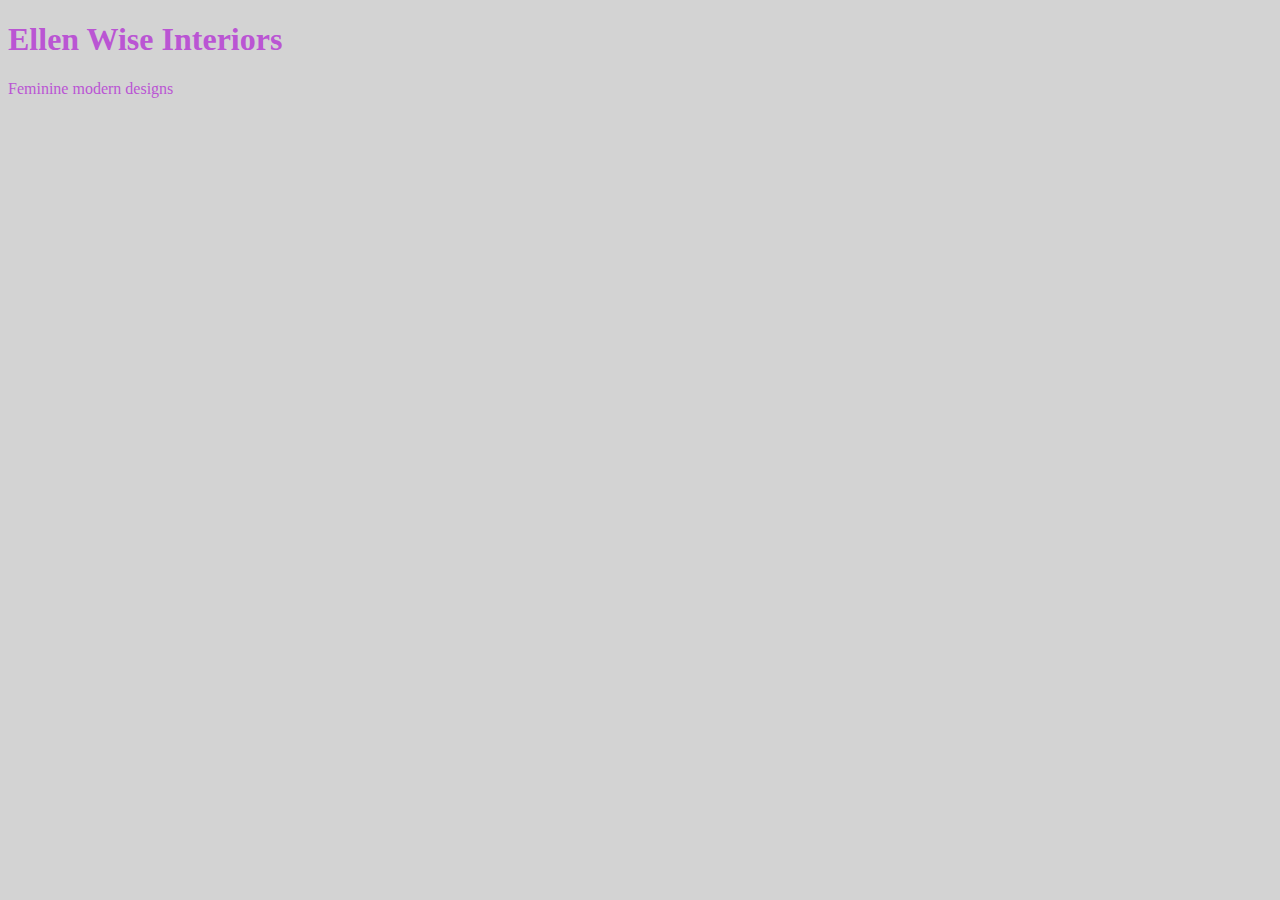
<file: unit_1/index.html>
<!DOCTYPE html>
<html>
<head>
	<title>Ellen Wise Interiors</title>
<link rel="stylesheet" type="text/css" href="style.css">
</head>
<body>
	<h1>Ellen Wise Interiors</h1>
	<p>Feminine modern designs</p>
</body>
</html>
</file>
<file: unit_1/style.css>
body {
    background-color: lightgray;
}

h1, p {
    color: mediumorchid;
}
</file>
